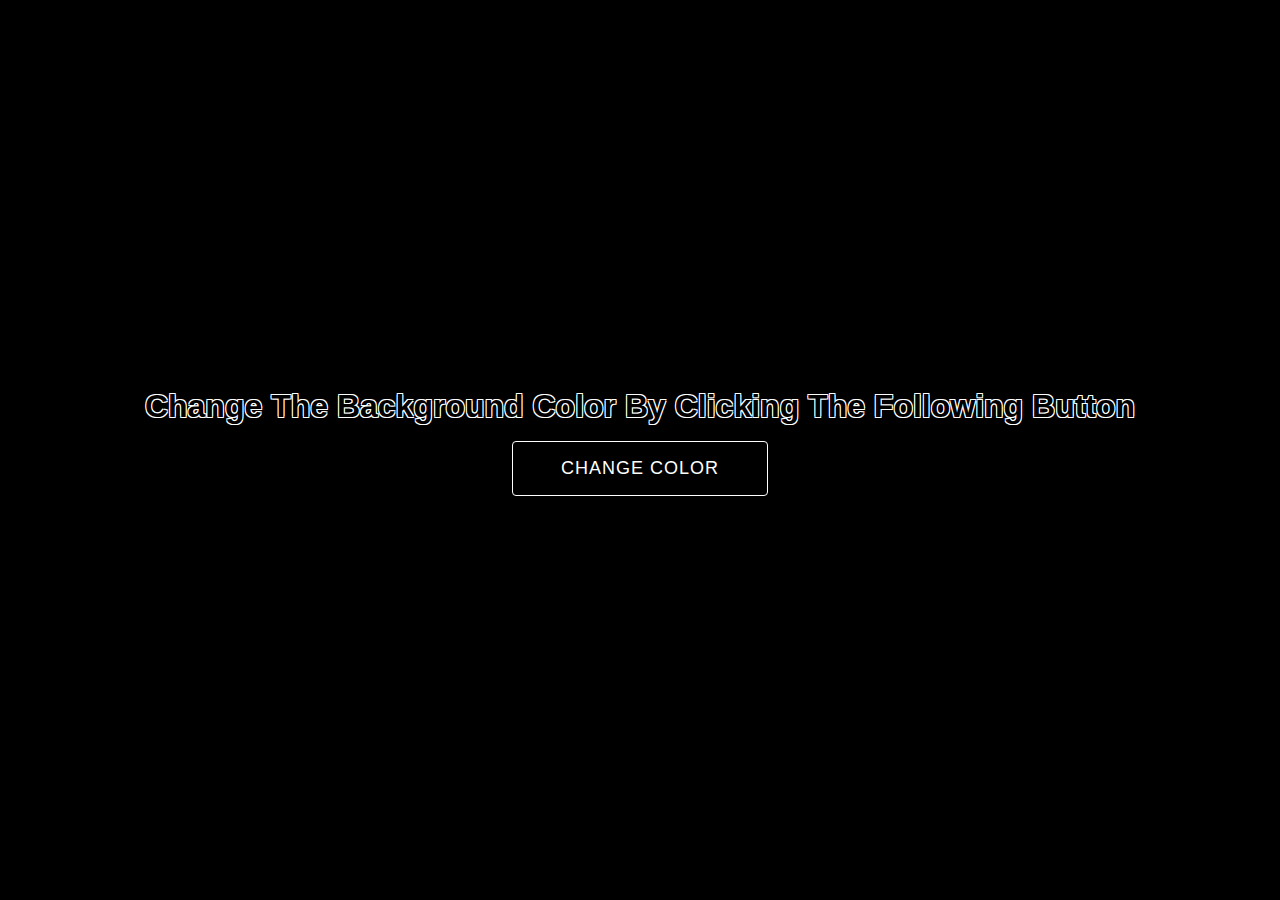
<file: ChangeBackgroundColor/index.html>
<!DOCTYPE html>
<html lang="en">
  <head>
    <meta charset="UTF-8" />
    <meta http-equiv="X-UA-Compatible" content="IE=edge" />
    <meta name="viewport" content="width=device-width, initial-scale=1.0" />
    <title>Change Background Color</title>
    <link rel="stylesheet" href="style.css" />
    <script src="app.js"></script>
  </head>
  <body>
    <div class="container" id="root">
      <h1>Change The Background Color By Clicking The Following Button</h1>
      <button id="change-btn">Change Color</button>
    </div>
  </body>
</html>
</file>
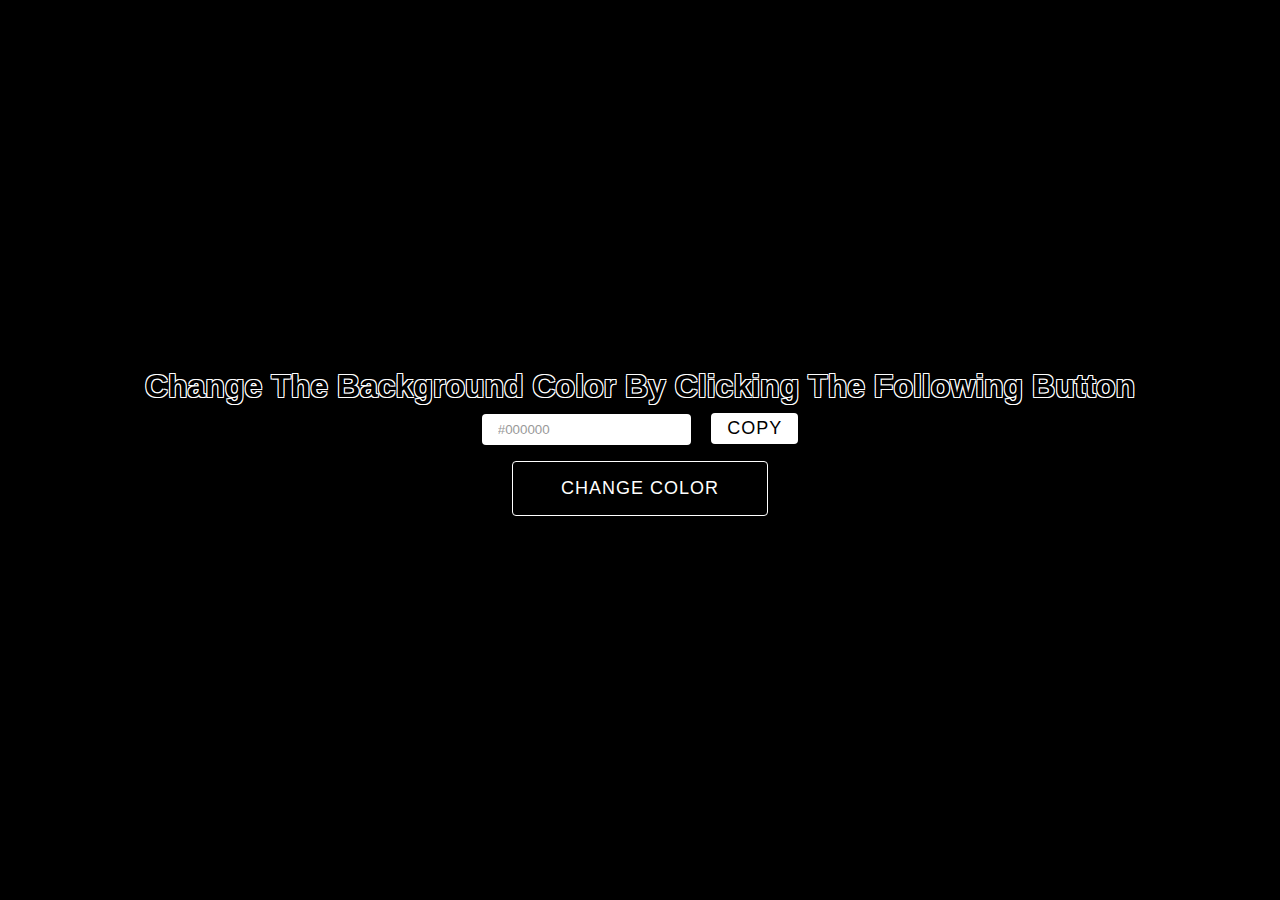
<file: CopyColorButton/index.html>
<!DOCTYPE html>
<html lang="en">
  <head>
    <meta charset="UTF-8" />
    <meta http-equiv="X-UA-Compatible" content="IE=edge" />
    <meta name="viewport" content="width=device-width, initial-scale=1.0" />
    <title>Change Background Color</title>
    <link rel="stylesheet" href="style.css" />
    <script src="app.js"></script>
  </head>
  <body>
    <div class="container" id="root">
      <h1>Change The Background Color By Clicking The Following Button</h1>
      <div class="input-group">
        <input type="text" disabled value="#000000" id="output" />
        <button class="copy-btn" id="copy-btn" title="Copy to Clipboard">
          copy
        </button>
      </div>
      <button id="change-btn">Change Color</button>
    </div>
  </body>
</html>
</file>
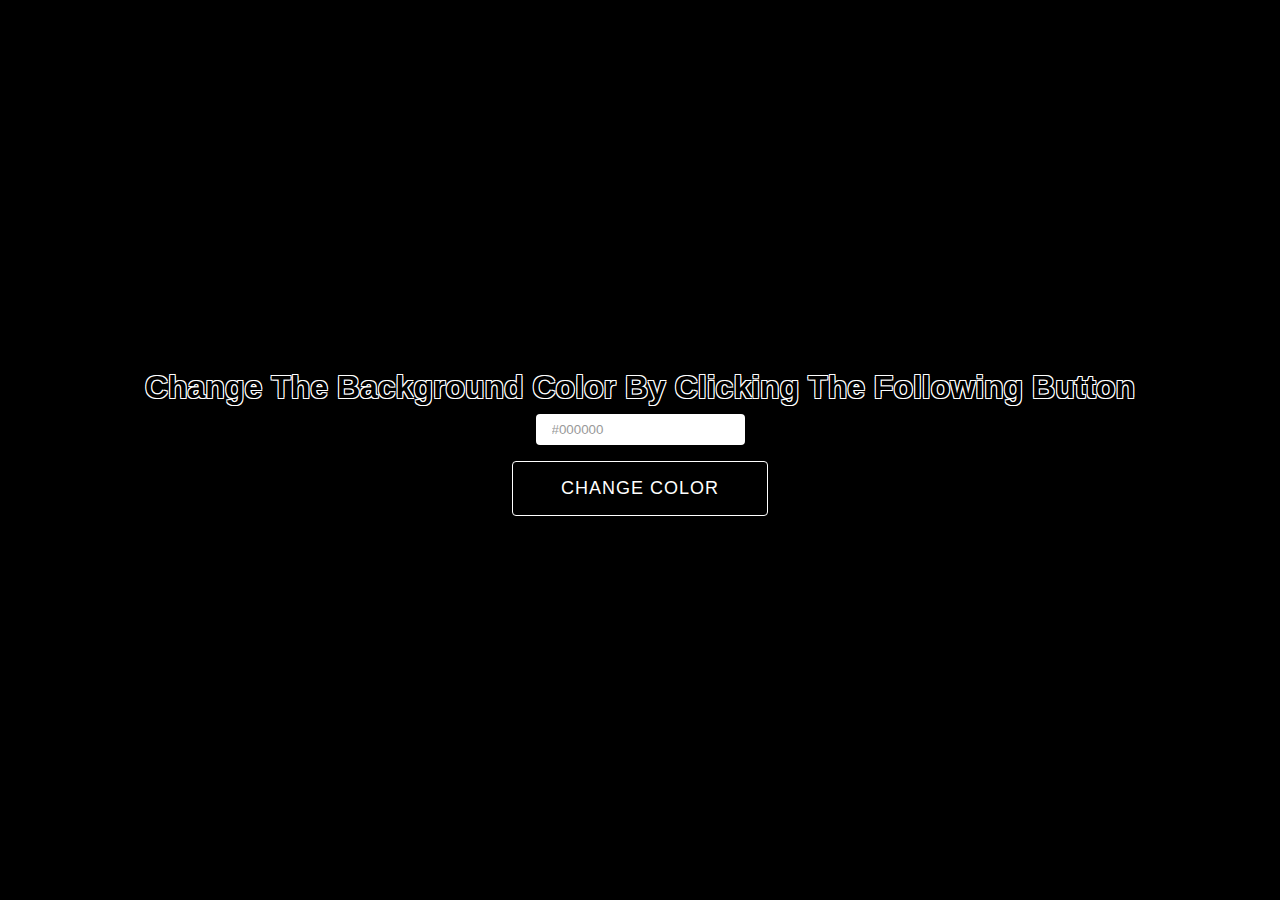
<file: HexadecimalCodeGenerate/index.html>
<!DOCTYPE html>
<html lang="en">
  <head>
    <meta charset="UTF-8" />
    <meta http-equiv="X-UA-Compatible" content="IE=edge" />
    <meta name="viewport" content="width=device-width, initial-scale=1.0" />
    <title>Change Background Color</title>
    <link rel="stylesheet" href="style.css" />
    <script src="app.js"></script>
  </head>
  <body>
    <div class="container" id="root">
      <h1>Change The Background Color By Clicking The Following Button</h1>
      <input type="text" disabled value="#000000" id="output" />
      <button id="change-btn">Change Color</button>
    </div>
  </body>
</html>
</file>
<file: ChangeBackgroundColor/style.css>
*,
*::before,
*::after {
  margin: 0;
  padding: 0;
  box-sizing: border-box;
}

body {
  font-family: "Franklin Gothic Medium", "Arial Narrow", Arial, sans-serif;
  font-size: 16px;
  background-color: #000;
  width: 100vw;
  height: 100vh;
}

.container {
  width: 100%;
  height: 100%;
  display: flex;
  flex-direction: column;
  justify-content: center;
  align-items: center;
}

button {
  padding: 1rem 3rem;
  margin: 1rem 0;
  outline: none;
  background-color: #000;
  color: #fff;
  border: 1px solid #fff;
  border-radius: 0.25rem;
  font-size: 18px;
  text-transform: uppercase;
  letter-spacing: 1px;
  cursor: pointer;
}

button:hover {
  background-color: #fff;
  color: #000;
  border: 1px solid #000;
}

h1 {
  text-shadow: -1px -1px 0 #fff, 1px -1px 0 #fff, -1px 1px 0 #fff,
    1px 1px 0 #fff;
  text-align: center;
}
</file>
<file: CopyColorButton/style.css>
*,
*::before,
*::after {
  margin: 0;
  padding: 0;
  box-sizing: border-box;
}

body {
  font-family: "Franklin Gothic Medium", "Arial Narrow", Arial, sans-serif;
  font-size: 16px;
  background-color: #000;
  width: 100vw;
  height: 100vh;
}

input[type="text"]:disabled {
  background-color: #fff;
  color: #999;
  border: #000;
  padding: 0.5rem 1rem;
  margin: 0.5rem 0 0 0;
  border-radius: 0.25rem;
}
.copy-btn {
  background-color: #fff;
  color: #000;
  border: #000;
  padding: 0.3rem 1rem;
  margin: 0.5rem 0 0 1rem;
  border-radius: 0.25rem;
}
.container {
  width: 100%;
  height: 100%;
  display: flex;
  flex-direction: column;
  justify-content: center;
  align-items: center;
}

button {
  padding: 1rem 3rem;
  margin: 1rem 0;
  outline: none;
  background-color: #000;
  color: #fff;
  border: 1px solid #fff;
  border-radius: 0.25rem;
  font-size: 18px;
  text-transform: uppercase;
  letter-spacing: 1px;
  cursor: pointer;
}

button:hover {
  background-color: #fff;
  color: #000;
  border: 1px solid #000;
}

h1 {
  text-shadow: -1px -1px 0 #fff, 1px -1px 0 #fff, -1px 1px 0 #fff,
    1px 1px 0 #fff;
  text-align: center;
}
</file>
<file: HexadecimalCodeGenerate/style.css>
*,
*::before,
*::after {
  margin: 0;
  padding: 0;
  box-sizing: border-box;
}

body {
  font-family: "Franklin Gothic Medium", "Arial Narrow", Arial, sans-serif;
  font-size: 16px;
  background-color: #000;
  width: 100vw;
  height: 100vh;
}

input[type="text"]:disabled {
  background-color: #fff;
  color: #999;
  border: #000;
  padding: 0.5rem 1rem;
  margin: 0.5rem 0 0 0;
  border-radius: 0.25rem;
}

.container {
  width: 100%;
  height: 100%;
  display: flex;
  flex-direction: column;
  justify-content: center;
  align-items: center;
}

button {
  padding: 1rem 3rem;
  margin: 1rem 0;
  outline: none;
  background-color: #000;
  color: #fff;
  border: 1px solid #fff;
  border-radius: 0.25rem;
  font-size: 18px;
  text-transform: uppercase;
  letter-spacing: 1px;
  cursor: pointer;
}

button:hover {
  background-color: #fff;
  color: #000;
  border: 1px solid #000;
}

h1 {
  text-shadow: -1px -1px 0 #fff, 1px -1px 0 #fff, -1px 1px 0 #fff,
    1px 1px 0 #fff;
  text-align: center;
}
</file>
